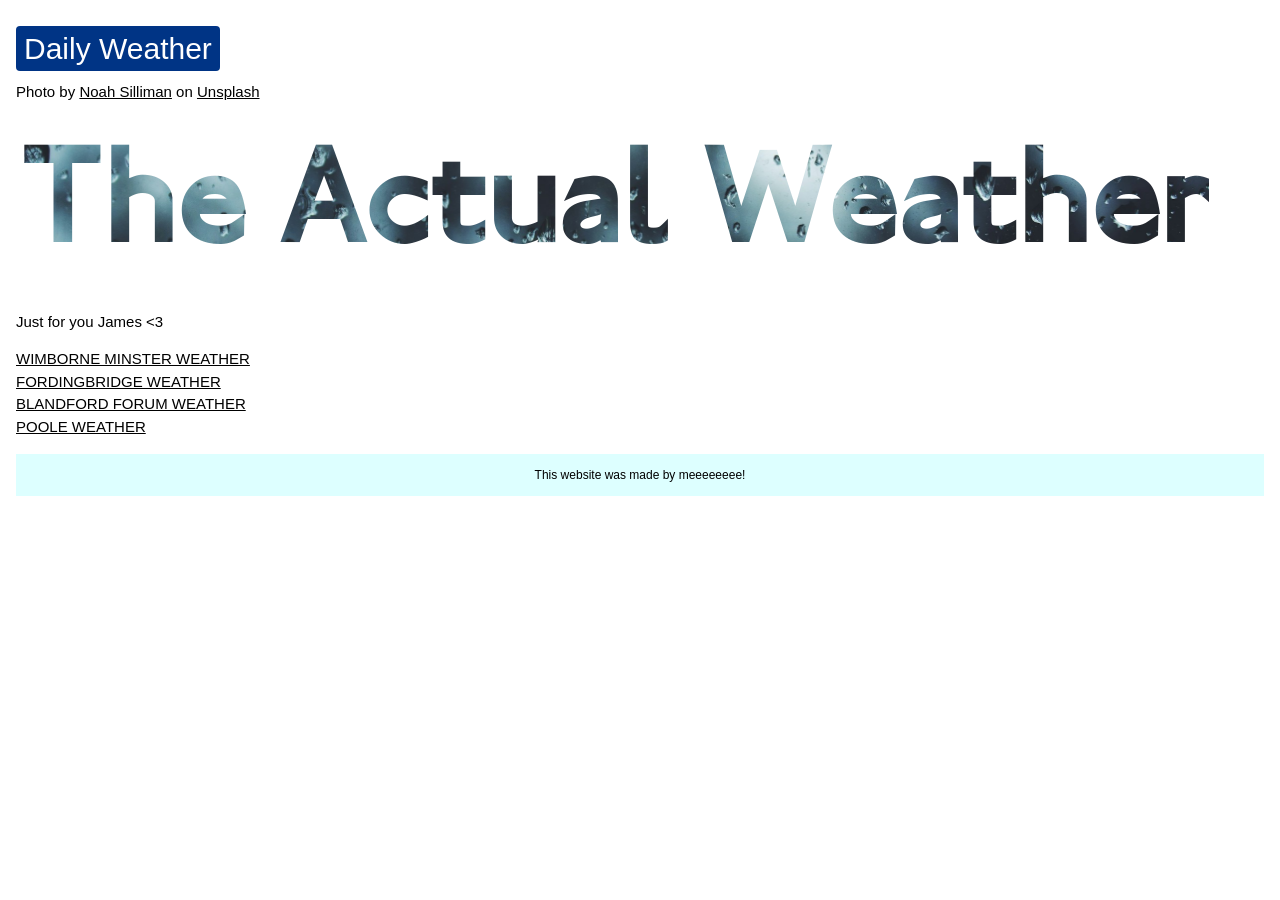
<file: weather.html>
<!DOCTYPE html>
<html>

  
  <head>
    <title>Daily Weather</title>
    
    

    <link rel="icon" type="image/x-icon" href="./favicon.ico">
    <meta charset="UTF-8">
    <meta name="viewport" content="width=device-width, initial-scale=1">
    <link rel="stylesheet" href="https://www.w3schools.com/w3css/4/w3.css">
    <link rel="stylesheet" href="style.css">
    <style>
      html {
      scroll-behavior: smooth;
    }

    </style>


    <!-- ALSO PUT LIKE A WALLL OF TEXT BEHIND MAYBE OF THE PLACE NAMES-->
    <script>
        var places = ['Wimborne Minster','Fordingbridge','Blandford Forum','Poole','Brockenhurst','Kingston Maurward']; 
        textSequence(0);
        function textSequence(i) {

            if (places.length > i) {
                setTimeout(function() {
                    document.getElementById("location").innerHTML = places[i];
                    textSequence(++i);
                }, 1000); // 1 second (in milliseconds)

            } else if (places.length == i) { // Loop
                textSequence(0);
            }

        }
    </script>

  </head>
<body class="w3-light-white w3-margin">

<!-- Navigation bar with links -->
<div class="w3-bar w3-white w3-text-black">
  <h2 class="w3-left w3-tag w3-round" style="background-color: #003485;">Daily Weather</h2>
  <a href="javascript:void(0)" class="w3-bar-item w3-button w3-right w3-hide-medium w3-hide-large" style="margin-top:10px;" onclick="myFunction()">&#9776;</a>
</div>


Photo by <a href="https://unsplash.com/@noahsilliman?utm_source=unsplash&utm_medium=referral&utm_content=creditCopyText">Noah Silliman</a> on <a href="https://unsplash.com/photos/water-drops-on-glass-i2J9jnvaAbU?utm_source=unsplash&utm_medium=referral&utm_content=creditCopyText">Unsplash</a>
<!-- w3-content defines a container for fixed size centered content, 
and is wrapped around the whole page content, except for the footer in this example -->


    <b><p class="fancy">The Actual Weather</p></b>
    <p>Just for you James <3</p>
  


<div>
<a class="weatherwidget-io" href="https://forecast7.com/en/50d80n1d98/wimborne-minster/" data-label_1="WIMBORNE MINSTER" data-label_2="WEATHER" data-font="Roboto Slab" data-icons="Climacons Animated" data-theme="weather_one" >WIMBORNE MINSTER WEATHER</a>
<script>
!function(d,s,id){var js,fjs=d.getElementsByTagName(s)[0];if(!d.getElementById(id)){js=d.createElement(s);js.id=id;js.src='https://weatherwidget.io/js/widget.min.js';fjs.parentNode.insertBefore(js,fjs);}}(document,'script','weatherwidget-io-js');
</script>

    </div>

    <div>
       <a class="weatherwidget-io" href="https://forecast7.com/en/50d93n1d79/fordingbridge/" data-label_1="FORDINGBRIDGE" data-label_2="WEATHER" data-font="Roboto Slab" data-icons="Climacons Animated" data-theme="weather_one" >FORDINGBRIDGE WEATHER</a>
<script>
!function(d,s,id){var js,fjs=d.getElementsByTagName(s)[0];if(!d.getElementById(id)){js=d.createElement(s);js.id=id;js.src='https://weatherwidget.io/js/widget.min.js';fjs.parentNode.insertBefore(js,fjs);}}(document,'script','weatherwidget-io-js');
</script>
    </div>

    

    <div>
        <a class="weatherwidget-io" href="https://forecast7.com/en/50d86n2d17/blandford-forum/" data-label_1="BLANDFORD FORUM" data-label_2="WEATHER" data-font="Roboto Slab" data-icons="Climacons Animated" data-theme="weather_one" >BLANDFORD FORUM WEATHER</a>
<script>
!function(d,s,id){var js,fjs=d.getElementsByTagName(s)[0];if(!d.getElementById(id)){js=d.createElement(s);js.id=id;js.src='https://weatherwidget.io/js/widget.min.js';fjs.parentNode.insertBefore(js,fjs);}}(document,'script','weatherwidget-io-js');
</script>
    </div>

    <div>
        <a class="weatherwidget-io" href="https://forecast7.com/en/50d72n1d99/poole/" data-label_1="POOLE" data-label_2="WEATHER" data-font="Roboto Slab" data-icons="Climacons Animated" data-theme="weather_one" >POOLE WEATHER</a>
<script>
!function(d,s,id){var js,fjs=d.getElementsByTagName(s)[0];if(!d.getElementById(id)){js=d.createElement(s);js.id=id;js.src='https://weatherwidget.io/js/widget.min.js';fjs.parentNode.insertBefore(js,fjs);}}(document,'script','weatherwidget-io-js');
</script>
    </div>


    

  <!-- Footer. This section contains an ad for W3Schools Spaces. You can leave it to support us. -->
  <footer class="w3-container w3-pale-blue w3-center w3-margin-top">
    <p class="w3-small">This website was made by meeeeeeee!</p>
    
    <!-- End footer -->
  </footer>

<script>
function myFunction() {
  var x = document.getElementById("demo");
  if (x.className.indexOf("w3-show") == -1) {
    x.className += " w3-show";
  } else { 
    x.className = x.className.replace(" w3-show", "");
  }
}
</script>

</body>
</html>
</file>
<file: style.css>
@font-face {
    font-family: London Tube;
    src: url(LondonTube-MABx.ttf);
}
  
.fancy {
            display: inline-block;
            margin: 0;
            font-size: 10vw;
             background-color: #2f8d46;
            background-image: url(
'noah-silliman-i2J9jnvaAbU-unsplash.jpg');
            background-repeat: no-repeat;
            background-size: cover;
            background-position: center;
            color: transparent;
            background-clip: text;
            -webkit-background-clip: text;
            font-family: London Tube;
            src: url(LondonTube-MABx.ttf);
}
</file>
